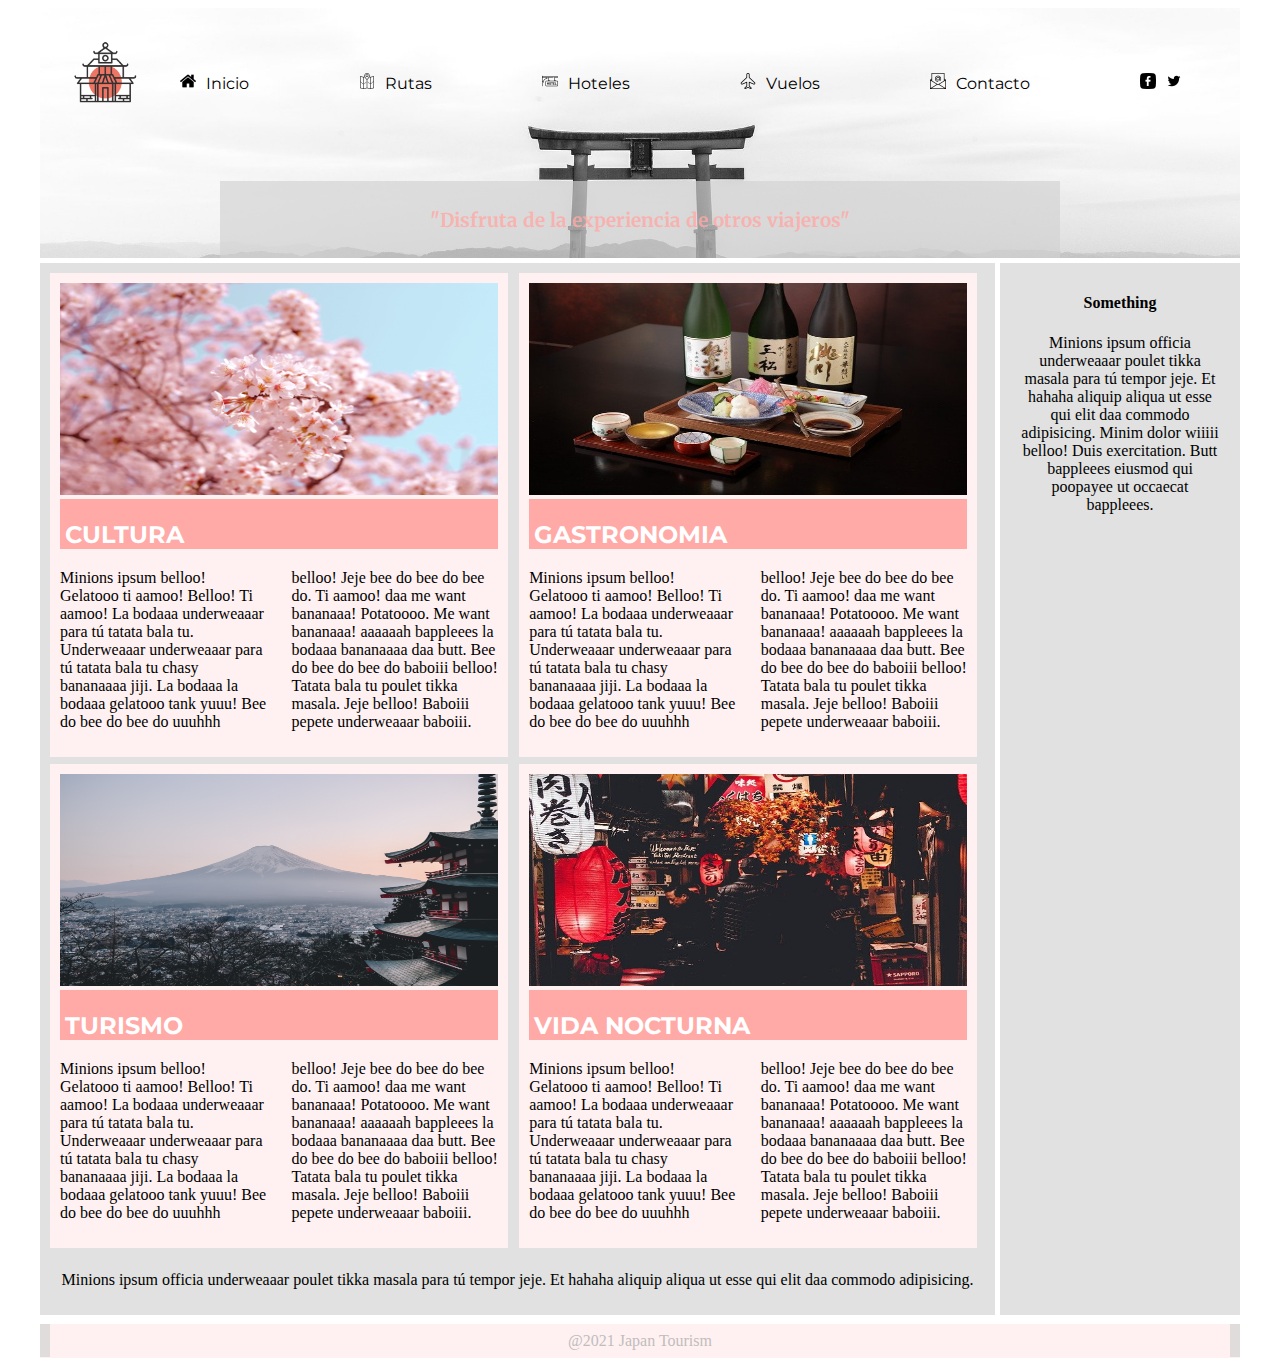
<file: ejercicio 4/index.html>
<!DOCTYPE html>
<html>
    <head>
        <link rel="stylesheet" href="style.css">
        <link href="https://fonts.googleapis.com/css2?family=Merriweather:wght@300&family=Montserrat:wght@300&display=swap" rel="stylesheet">
        <title></title>
    </head>
    <body>
        <div class="container">
            <div class="headerContainer">
                <div class="headerRow">
                    <div class="logoContainer">
                        <img src="images/logo.png" class="logo">
                    </div>
                    <div class="menu">
                        <nav>
                            <ul>
                                <li><img src="images/casa.png" class="iconMenu">Inicio</li>
                                <li><img src="images/ruta.png" class="iconMenu">Rutas</li>
                                <li><img src="images/hotel.png" class="iconMenu">Hoteles</li>
                                <li><img src="images/modo-vuelo.png" class="iconMenu">Vuelos</li>
                                <li><img src="images/correo-electronico.png" class="iconMenu">Contacto</li>
                                <img src="images/facebook.png" class="iconMenu">
                                <img src="images/gorjeo.png" class="iconMenu">
                            </ul>
                        </nav>
                    </div>   
                </div>
                <div class="opacityBox">
                    <h2 class="title">"Disfruta de la experiencia de otros viajeros"</h2>
                </div>
            </div>
            <main>
                <div class="articlesContainer">
                    <div class="articleContainer">
                        <div>
                            <img src="images/sakura.jpg" class="imgArticle">
                        </div>
                        <div class="articleTitleBox">
                            <h2 class="articleTitle">CULTURA</h2>
                        </div>
                        <div>
                            <p class="articleText">Minions ipsum belloo! Gelatooo ti aamoo! Belloo! Ti aamoo! La bodaaa underweaaar para tú tatata bala tu. Underweaaar underweaaar para tú tatata bala tu chasy bananaaaa jiji. La bodaaa la bodaaa gelatooo tank yuuu! Bee do bee do bee do uuuhhh belloo! Jeje bee do bee do bee do. Ti aamoo! daa me want bananaaa! Potatoooo. Me want bananaaa! aaaaaah bappleees la bodaaa bananaaaa daa butt. Bee do bee do bee do baboiii belloo! Tatata bala tu poulet tikka masala. Jeje belloo! Baboiii pepete underweaaar baboiii.</p>
                        </div>
                    </div>
                    <div class="articleContainer">
                        <div>
                            <img src="images/comida.jpg" class="imgArticle">
                        </div>
                        <div class="articleTitleBox">
                            <h2 class="articleTitle">GASTRONOMIA</h2>
                        </div>
                        <div>
                            <p class="articleText">Minions ipsum belloo! Gelatooo ti aamoo! Belloo! Ti aamoo! La bodaaa underweaaar para tú tatata bala tu. Underweaaar underweaaar para tú tatata bala tu chasy bananaaaa jiji. La bodaaa la bodaaa gelatooo tank yuuu! Bee do bee do bee do uuuhhh belloo! Jeje bee do bee do bee do. Ti aamoo! daa me want bananaaa! Potatoooo. Me want bananaaa! aaaaaah bappleees la bodaaa bananaaaa daa butt. Bee do bee do bee do baboiii belloo! Tatata bala tu poulet tikka masala. Jeje belloo! Baboiii pepete underweaaar baboiii.</p>
                        </div>
                    </div>
                    <div class="articleContainer">
                        <div>
                            <img src="images/fuji.jpg" class="imgArticle">
                        </div>
                        <div class="articleTitleBox">
                            <h2 class="articleTitle">TURISMO</h2>
                        </div>
                        <div>
                            <p class="articleText">Minions ipsum belloo! Gelatooo ti aamoo! Belloo! Ti aamoo! La bodaaa underweaaar para tú tatata bala tu. Underweaaar underweaaar para tú tatata bala tu chasy bananaaaa jiji. La bodaaa la bodaaa gelatooo tank yuuu! Bee do bee do bee do uuuhhh belloo! Jeje bee do bee do bee do. Ti aamoo! daa me want bananaaa! Potatoooo. Me want bananaaa! aaaaaah bappleees la bodaaa bananaaaa daa butt. Bee do bee do bee do baboiii belloo! Tatata bala tu poulet tikka masala. Jeje belloo! Baboiii pepete underweaaar baboiii.</p>
                        </div>
                    </div>
                    <div class="articleContainer">
                        <div>
                            <img src="images/noche.jpg" class="imgArticle">
                        </div>
                        <div class="articleTitleBox">
                            <h2 class="articleTitle">VIDA NOCTURNA</h2>
                        </div>
                        <div>
                            <p class="articleText">Minions ipsum belloo! Gelatooo ti aamoo! Belloo! Ti aamoo! La bodaaa underweaaar para tú tatata bala tu. Underweaaar underweaaar para tú tatata bala tu chasy bananaaaa jiji. La bodaaa la bodaaa gelatooo tank yuuu! Bee do bee do bee do uuuhhh belloo! Jeje bee do bee do bee do. Ti aamoo! daa me want bananaaa! Potatoooo. Me want bananaaa! aaaaaah bappleees la bodaaa bananaaaa daa butt. Bee do bee do bee do baboiii belloo! Tatata bala tu poulet tikka masala. Jeje belloo! Baboiii pepete underweaaar baboiii.</p>
                        </div>
                    </div>
                    <div>
                        <p class="textFooterArticles">Minions ipsum officia underweaaar poulet tikka masala para tú tempor jeje. Et hahaha aliquip aliqua ut esse qui elit daa commodo adipisicing. </p>
                    </div>
                </div>
                <div class="somethingContainer">
                    <h4 class="somethingTitle">Something</h4>
                    <p class="somethingText">Minions ipsum officia underweaaar poulet tikka masala para tú tempor jeje. Et hahaha aliquip aliqua ut esse qui elit daa commodo adipisicing. Minim dolor wiiiii belloo! Duis exercitation. Butt bappleees eiusmod qui poopayee ut occaecat bappleees.</p>
                </div>
            </main>
            <div class="footerContainer">
                <div class="marginFooter"></div>
                <p class="textFooter">@2021 Japan Tourism</p>
                <div class="marginFooter"></div>
            </div>
        </div>
    </body>
</html>
 
</DOCTYPE>
</file>
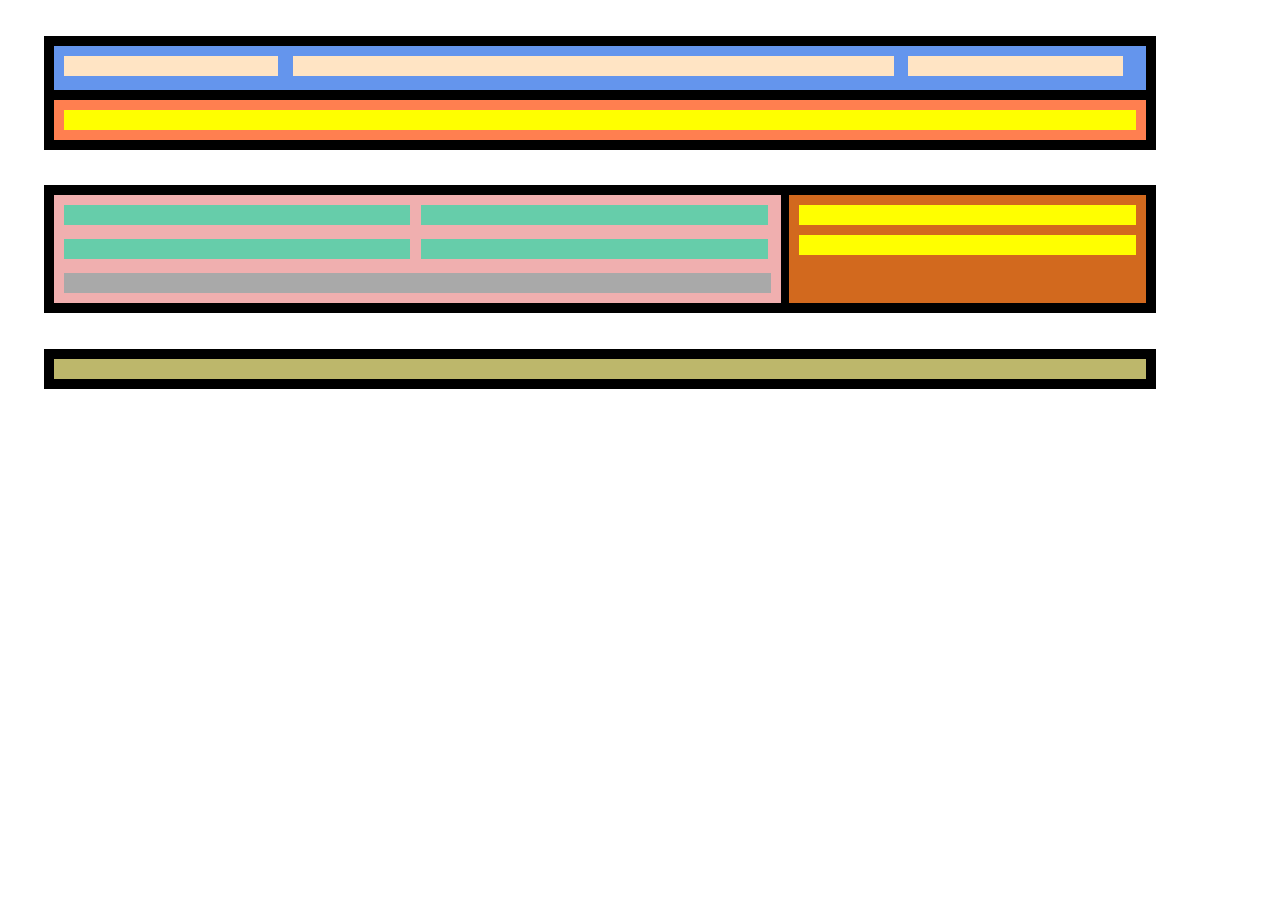
<file: ejercicio1,2y3/index.html>
<!DOCTYPE html>
<html>
    <head>
        <link rel="stylesheet" href="styles.css">
    </head>
    <body>
        <div class="BloquePrincipal">
            <div class="dentroPrimerBloque">
                <div class="ArribaBloquePrimero">
                    <div class="primerSubBloquePrimero">
                        
                    </div>
                    <div class="segundoSubBloquePrimero">
    
                    </div>
                    <div class="tercerSubBloquePrimero">
    
                    </div>
                </div>
            </div>
            <div class="AbajoBloquePrimero">
                <div class="AbajoSubBloquePrimero">
    
                </div>
            </div>
        </div>

        <div class="BloquePrincipal displayFlex changesMQuery">
            <div class="IzqBloque">
                <div class="SubBloqueIzqYDerecha marginRight"></div>
                <div class="SubBloqueIzqYDerecha"></div>
                <div class="SubBloqueIzqYDerecha marginRight"></div>
                <div class="SubBloqueIzqYDerecha"></div>
                <div class="subBloqueCentral"></div>
            </div>
            <div class="DerechaBloque">
                <div>
                    <div class="SubBloqueCentro marginBtn"></div>
                    <div class="SubBloqueCentro"></div>
                </div>

            </div>
        </div>
        <div class="BloquePrincipal">
            <div class="subBloqueLargo"></div>
        </div>
    </body>
</html>
</file>
<file: ejercicio 4/style.css>
* {
    box-sizing: border-box;
}

nav ul {
    list-style-type: none;
    display: flex;
}

li {
    align-self: flex-start;
    margin-right: 110px;
    font-family: 'Montserrat', sans-serif;
}

li:hover {
    color: rgba(255, 170, 167, 0.824);
}

main {
    display: grid;
    grid-template-columns:4fr 1fr;
    grid-template-areas: "articulos something"
                        "articulos something";
}

.container {
    min-width: 1200px;
    max-width: 1200px;
    margin: auto;
}

.headerContainer {
    background-image: url(images/header.jpg);
    background-size: cover;
    background-position: center;
    height: 250px;
}

.headerRow {
    display: flex;
    align-content: space-between;
    align-items: flex-end;
}

.iconMenu {
    width: 16px;
    height: 16px;
    margin-right: 10px;
    display: inline-block;
}

.menu {
    display: inline-block;
}

.logoContainer {
    display: inline-block;
    margin: 30px 0 0 30px;
}
.logo {
    width: 70px;
    display: inline-block;
}

.opacityBox {
    background-color:rgba(210, 210, 210, 0.66);
    width: 70%;
    height: 31%;
    margin: 0 auto;
    margin-top: 72px;
}

.title {
    text-align: center;
    padding-top: 27px;
    color: rgba(255, 170, 167, 0.824);
    font-family: 'Merriweather', serif;
    font-size: 19px;
}

.articlesContainer {
    grid-area: articulos;
    background-color:rgba(210, 210, 210, 0.66);
    padding: 10px;
    margin: 5px 5px 0 0;
}

.articleContainer {
    background-color: rgb(255, 241, 241);
    padding: 10px;
    width: 49%;
    display: inline-block;
    margin: 0 7px 7px 0;
}

.imgArticle {
    width: 100%;
    height: 212px;
   
}

.articleTitleBox {
    background-color: rgb(255, 170, 167);
    padding-top: 1px;
    width: 100%;
}

.articleTitle {
    color: white;
    font-family: 'Montserrat', sans-serif;
    margin-left: 5px;
}

.articleText {
    column-count: 2;
    column-gap: 25px;
}

.somethingContainer {
    background-color:rgba(210, 210, 210, 0.66);
    padding: 10px;
    grid-area: something;
    margin-top: 5px;
}

.somethingText {
    text-align: center;
    margin-right: 8px;
    margin-left: 8px;
}

.somethingTitle {
    text-align: center;
}

.textFooterArticles {
    text-align: center;
}

.textFooter {
    color:rgb(193, 189, 189);
    padding: 8px 0 8px 0;
    margin: 0px;
}

.footerContainer {
    background-color: rgb(255, 241, 241);
    margin-top: 9px;
    display: flex;
    justify-content: space-between;
}

.marginFooter {
    background-color:rgba(210, 210, 210, 0.66);
    width: 10px;
    height: 33px;
    display: inline-flex;
}
</file>
<file: ejercicio1,2y3/styles.css>
html {
    max-width: 1200px;
}

.BloquePrincipal {
    background-color: black;
    padding: 10px;
    margin: 3%;
}

.ArribaBloquePrimero {
    background-color: cornflowerblue;
    padding: 10px;
}

.primerSubBloquePrimero {
    background-color: bisque;
    height: 20px;
    width: 20%;
    display: inline-block;
    margin-right: 1%;
}

.segundoSubBloquePrimero {
    background-color: bisque;
    height: 20px;
    width: 56%;
    display: inline-block;
    margin-right: 1%;

}

.tercerSubBloquePrimero {
    background-color: bisque;
    height: 20px;
    width: 20%;
    display: inline-block;

}

.AbajoBloquePrimero {
    background-color: coral;
    margin-top: 10px;
    padding: 10px;   
}
.AbajoSubBloquePrimero {
    background-color: yellow;
    height: 20px;
}

.IzqBloque {
    background-color: rgb(240, 175, 175);
    padding: 10px;
    width: 65%;
    display: inline-block;
    margin-right: 8px;
}

.SubBloqueIzqYDerecha {
    background-color: mediumaquamarine;
    height: 20px;
    width: 49%;
    margin-bottom: 10px;
    display: inline-block;
}

.subBloqueCentral {
    background-color: darkgrey;
    height: 20px;
}

.DerechaBloque {
    background-color: chocolate;
    padding: 10px;
    width: 31%;
    display: inline-block;

}

.SubBloqueCentro {
    background-color: yellow;
    height: 20px;
}

.marginBtn {
    margin-bottom: 10px;
}

.marginRight {
    margin-right: 1%;
}

.displayFlex {
    display: flex;
}

.subBloqueLargo {
    background-color: darkkhaki;
    height: 20px;
}



@media only screen and (max-width: 768px) {
    .ArribaBloquePrimero {
        padding: 16px;
    }
    .primerSubBloquePrimero {
        height: 25px;
    }

    .segundoSubBloquePrimero {
        height: 25px;
        margin-right: 14px;
        width: 54%;
    }

    .tercerSubBloquePrimero {
        height: 25px;
    }

    .AbajoBloquePrimero {
        padding: 16px;
        
    }
    .AbajoSubBloquePrimero {
        height: 25px;
    }

    .BloquePrincipal {
        padding: 16px;
    }

    .changesMQuery {
        background-color: chartreuse;
    }

    .SubBloqueIzqYDerecha {
        width: 47%;
    }

    .displayFlex {
        flex-direction: column;
    }

    .IzqBloque {
        background-color: brown;
        padding: 10px;
        width: 97%;
    }

    .marginRight {
        margin-right: 16px;
    }

    .SubBloqueIzqYDerecha {
        background-color: mediumaquamarine;
        height: 20px;
        margin-bottom: 10px;
        display: inline-block;
        width: 48%;
    }

    .DerechaBloque {
        background-color: chocolate;
        padding: 10px;
        width: 97%;

    }
 
}

@media only screen and (max-width: 600px) {
    .BloquePrincipal {
        padding: 40px;
    }

    .ArribaBloquePrimero {
        padding: 40px;
    }

    .primerSubBloquePrimero {
        height: 40px;
        width: 100%;
        margin-bottom: 10px;
    }
    
    .segundoSubBloquePrimero {
        height: 40px;
        width: 100%;
        margin-bottom: 10px;
    }
    
    .tercerSubBloquePrimero {
        height: 40px;
        width: 100%;
    }

    .AbajoBloquePrimero {
        margin-top: 40px;
        padding: 40px;
    }

    .AbajoSubBloquePrimero {
        height: 40px;
    }

    .IzqBloque {
        background-color: rgb(240, 175, 175);
        padding: 40px;
        width: 82%;
        margin-bottom: 25px;
    }

    .SubBloqueIzqYDerecha {
        background-color: rgb(93, 143, 127);
        height: 40px;
        width: 100%;
        margin-bottom: 10px;
    }

    .subBloqueCentral {
        background-color: rgb(184, 254, 221);
        height: 40px;
    }

    .DerechaBloque {
        background-color: rgb(111, 72, 44);
        padding: 40px;    
        width: 82%;
    }

    .SubBloqueCentro {
        background-color: rgb(184, 151, 80);
        height: 40px;
    }

    .subBloqueLargo {
        background-color: darkkhaki;
        height: 40px;
    }
}
</file>
